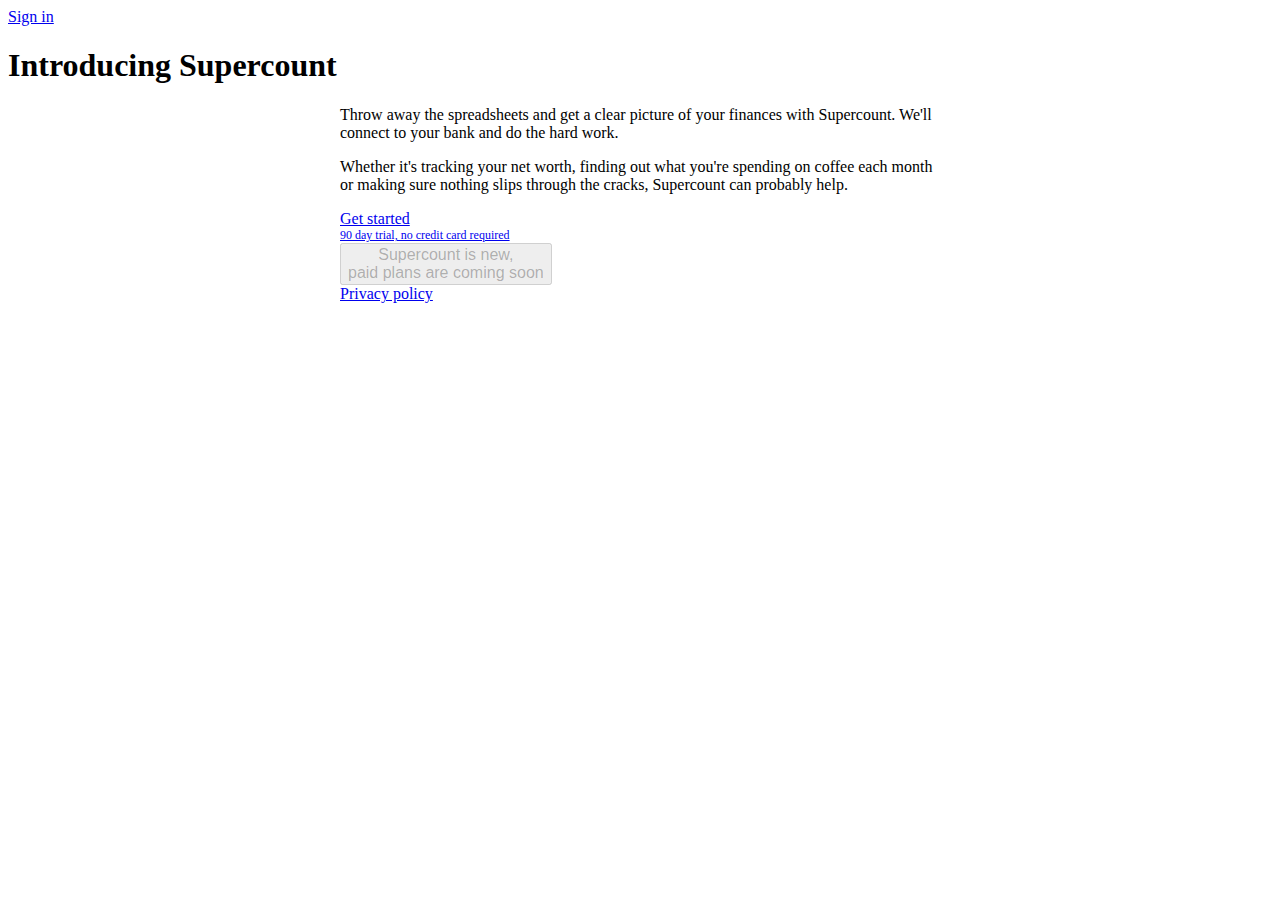
<file: index.html>
<!DOCTYPE html>
<html>
<head>
    <meta name="viewport" content="width=device-width, initial-scale=1">
    <link href="https://cdn.jsdelivr.net/npm/bootstrap@5.3.0/dist/css/bootstrap.min.css" rel="stylesheet"
        integrity="sha384-9ndCyUaIbzAi2FUVXJi0CjmCapSmO7SnpJef0486qhLnuZ2cdeRhO02iuK6FUUVM" crossorigin="anonymous">
    <link href="styles.css" rel="stylesheet">
    <title>Supercount</title>
</head>

<body>
    <div class="container my-3 d-flex">
        <a class="btn btn-primary sign-in-btn" href="https://app.supercount.io">Sign in</a>
    </div>
    <div class="container my-5">
        <h1 class="display-5 fw-bold text-body-emphasis py-4 text-center ">Introducing Supercount</h1>
        <div style="max-width: 600px; margin: 0 auto;">
            <p class="lead mb-4 text-center">
                Throw away the spreadsheets and get a clear picture of your finances with Supercount. We'll connect to your bank and do the hard work.
            </p>
            <p class="lead mb-4 text-center">Whether it's tracking your net worth, finding out what you're spending on coffee each month or making sure nothing slips through the cracks, Supercount can probably help.</p>
            <div class="d-grid gap-2 d-sm-flex justify-content-sm-center text-center">
                <a class="btn btn-primary btn-lg px-4 gap-3" href="https://app.supercount.io/users/sign_up">
                    <span style="display: block">Get started</span>
                    <span style="display: block" class="button-text-small">90 day trial, no credit card required</span>
                </a>
                <button type="button" disabled class="btn btn-outline-secondary btn-lg px-4" style="font-size: 16px;">
                    Supercount is new,<br />
                    paid plans are coming soon
                </button>
            </div>
            
        <div class="d-flex py-3">
            <a href="/privacy-policy.html" style="margin: 0 auto;">Privacy policy</a>
        </div>
        </div>
        
    </div>
</body>

</html>
</file>
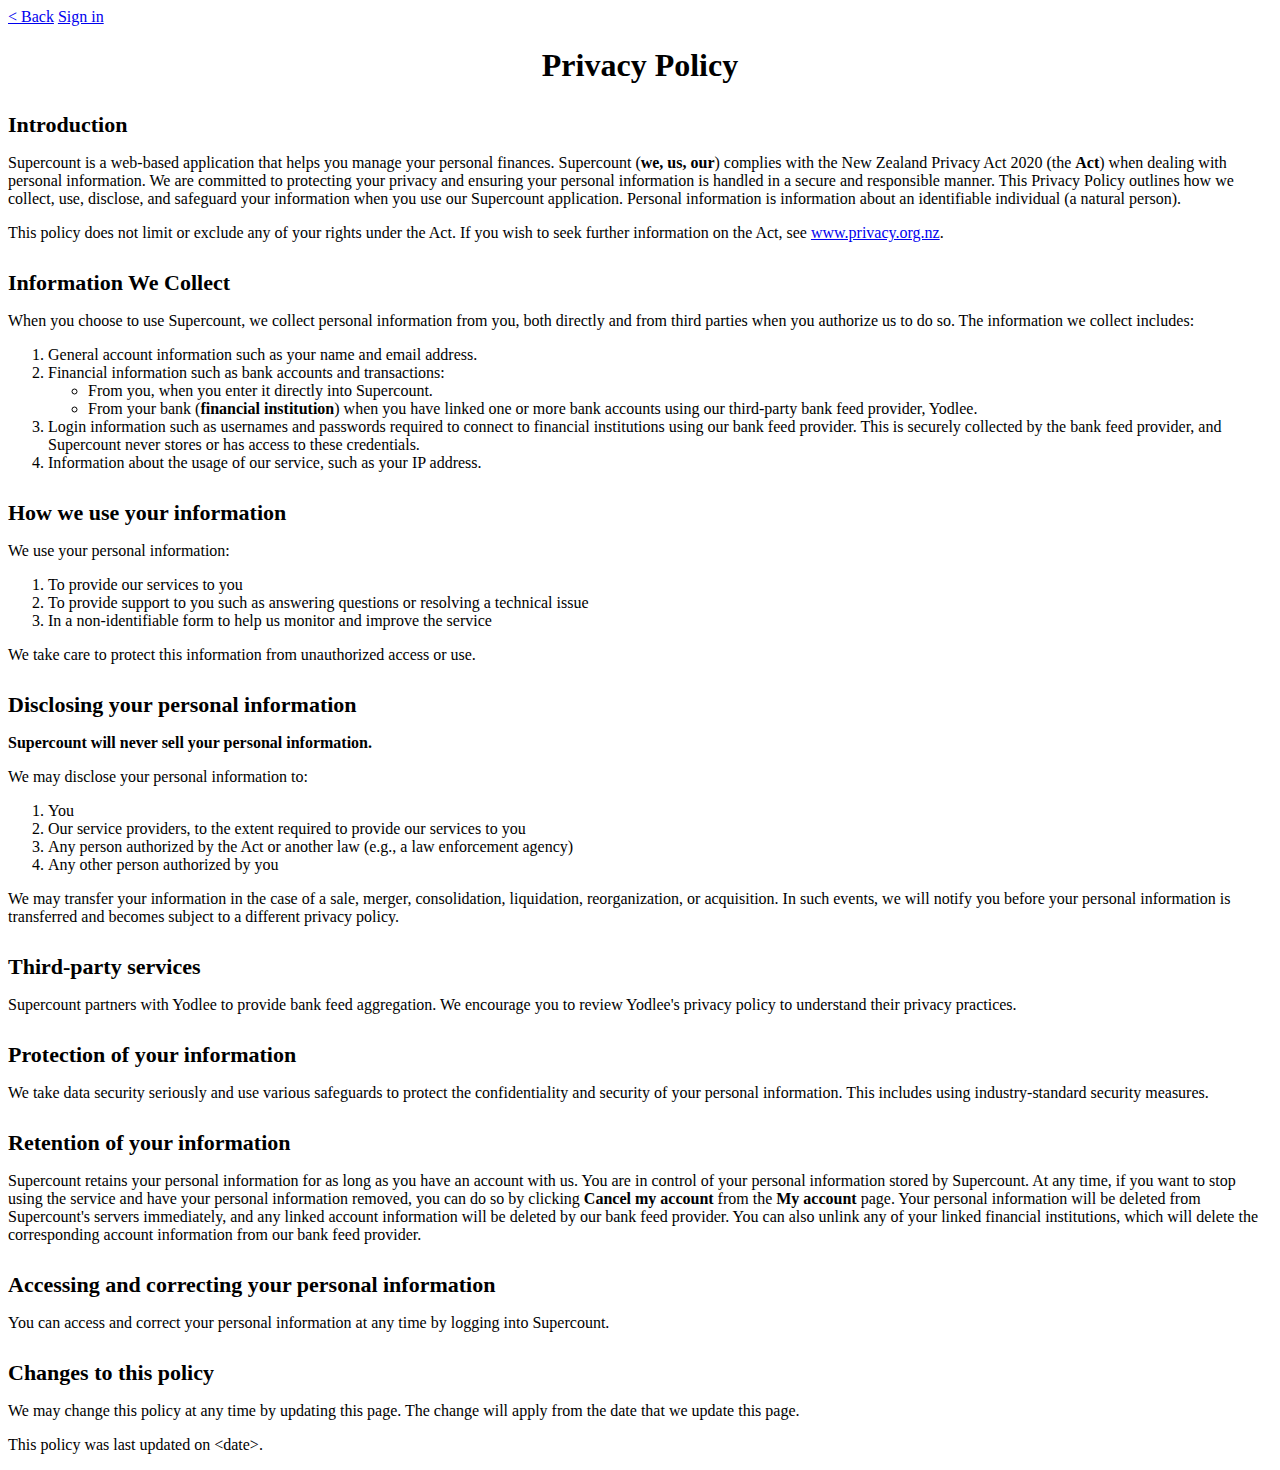
<file: privacy-policy.html>
<!DOCTYPE html>
<html lang="en">

<head>
    <meta charset="UTF-8">
    <meta name="viewport" content="width=device-width, initial-scale=1.0">
    <link href="https://cdn.jsdelivr.net/npm/bootstrap@5.3.0/dist/css/bootstrap.min.css" rel="stylesheet"
    integrity="sha384-9ndCyUaIbzAi2FUVXJi0CjmCapSmO7SnpJef0486qhLnuZ2cdeRhO02iuK6FUUVM" crossorigin="anonymous">
    <link href="styles.css" rel="stylesheet">
    <title>Privacy Policy</title>
    <style>
        h1 {
            margin-bottom: 20px;
            text-align: center;
        }
        h2 {
            margin-top: 28px;
            margin-bottom: 16px;
            font-size: 22px;
        }
    </style>
</head>

<body>
    <div class="container my-3 d-flex">
        <a class="btn btn-outline-primary" href="/">&lt; Back</a>
        <a class="btn btn-primary sign-in-btn" href="https://app.supercount.io">Sign in</a>
    </div>
    <div class="container mt-5">
        <h1>Privacy Policy</h1>
        <h2>Introduction</h2>
        <p>Supercount is a web-based application that helps you manage your personal finances. Supercount (<strong>we, us, our</strong>)
            complies with the New Zealand Privacy Act 2020 (the <strong>Act</strong>) when dealing with personal information. We are
            committed to protecting your privacy and ensuring your personal information is handled in a secure and
            responsible manner. This Privacy Policy outlines how we collect, use, disclose, and safeguard your
            information when you use our Supercount application. Personal information is information about an
            identifiable individual (a natural person).</p>
        <p>This policy does not limit or exclude any of your rights under the Act. If you wish to seek further
            information on the Act, see <a href="www.privacy.org.nz">www.privacy.org.nz</a>.</p>

        <h2>Information We Collect</h2>
        <p>When you choose to use Supercount, we collect personal information from you, both directly and from third
            parties when you authorize us to do so. The information we collect includes:</p>
        <ol>
            <li>General account information such as your name and email address.</li>
            <li>Financial information such as bank accounts and transactions:
                <ul>
                    <li>From you, when you enter it directly into Supercount.</li>
                    <li>From your bank (<strong>financial institution</strong>) when you have linked one or more bank accounts using our
                        third-party bank feed provider, Yodlee.</li>
                </ul>
            </li>
            <li>Login information such as usernames and passwords required to connect to financial institutions using
                our bank feed provider. This is securely collected by the bank feed provider, and Supercount never
                stores or has access to these credentials.</li>
            <li>Information about the usage of our service, such as your IP address.</li>
        </ol>

        <h2>How we use your information</h2>
        <p>We use your personal information:</p>
        <ol>
            <li>To provide our services to you</li>
            <li>To provide support to you such as answering questions or resolving a technical issue</li>
            <li>In a non-identifiable form to help us monitor and improve the service</li>
        </ol>
        <p>We take care to protect this information from unauthorized access or use.</p>

        <h2>Disclosing your personal information</h2>
        <p><strong>Supercount will never sell your personal information.</strong></p>
        <p>We may disclose your personal information to:</p>
        <ol>
            <li>You</li>
            <li>Our service providers, to the extent required to provide our services to you</li>
            <li>Any person authorized by the Act or another law (e.g., a law enforcement agency)</li>
            <li>Any other person authorized by you</li>
        </ol>
        <p>We may transfer your information in the case of a sale, merger, consolidation, liquidation, reorganization,
            or acquisition. In such events, we will notify you before your personal information is transferred and
            becomes subject to a different privacy policy.</p>

        <h2>Third-party services</h2>
        <p>Supercount partners with Yodlee to provide bank feed aggregation. We encourage you to review Yodlee's privacy
            policy to understand their privacy practices.</p>

        <h2>Protection of your information</h2>
        <p>We take data security seriously and use various safeguards to protect the confidentiality and security of
            your personal information. This includes using industry-standard security measures.</p>

        <h2>Retention of your information</h2>
        <p>Supercount retains your personal information for as long as you have an account with us. You are in control
            of your personal information stored by Supercount. At any time, if you want to stop using the service and
            have your personal information removed, you can do so by clicking <strong>Cancel my account</strong> from the <strong>My account</strong>
            page. Your personal information will be deleted from Supercount's servers immediately, and any linked
            account information will be deleted by our bank feed provider. You can also unlink any of your linked
            financial institutions, which will delete the corresponding account information from our bank feed provider.
        </p>

        <h2>Accessing and correcting your personal information</h2>
        <p>You can access and correct your personal information at any time by logging into Supercount.</p>

        <h2>Changes to this policy</h2>
        <p>We may change this policy at any time by updating this page. The change will apply from the date that we
            update this page.</p>
        <p>This policy was last updated on &lt;date&gt;.</p>
    </div>
</body>

</html>
</file>
<file: styles.css>
.sign-in-btn {
    margin-left: auto;
}

.button-text-small {
    font-size: 12px;
}
</file>
